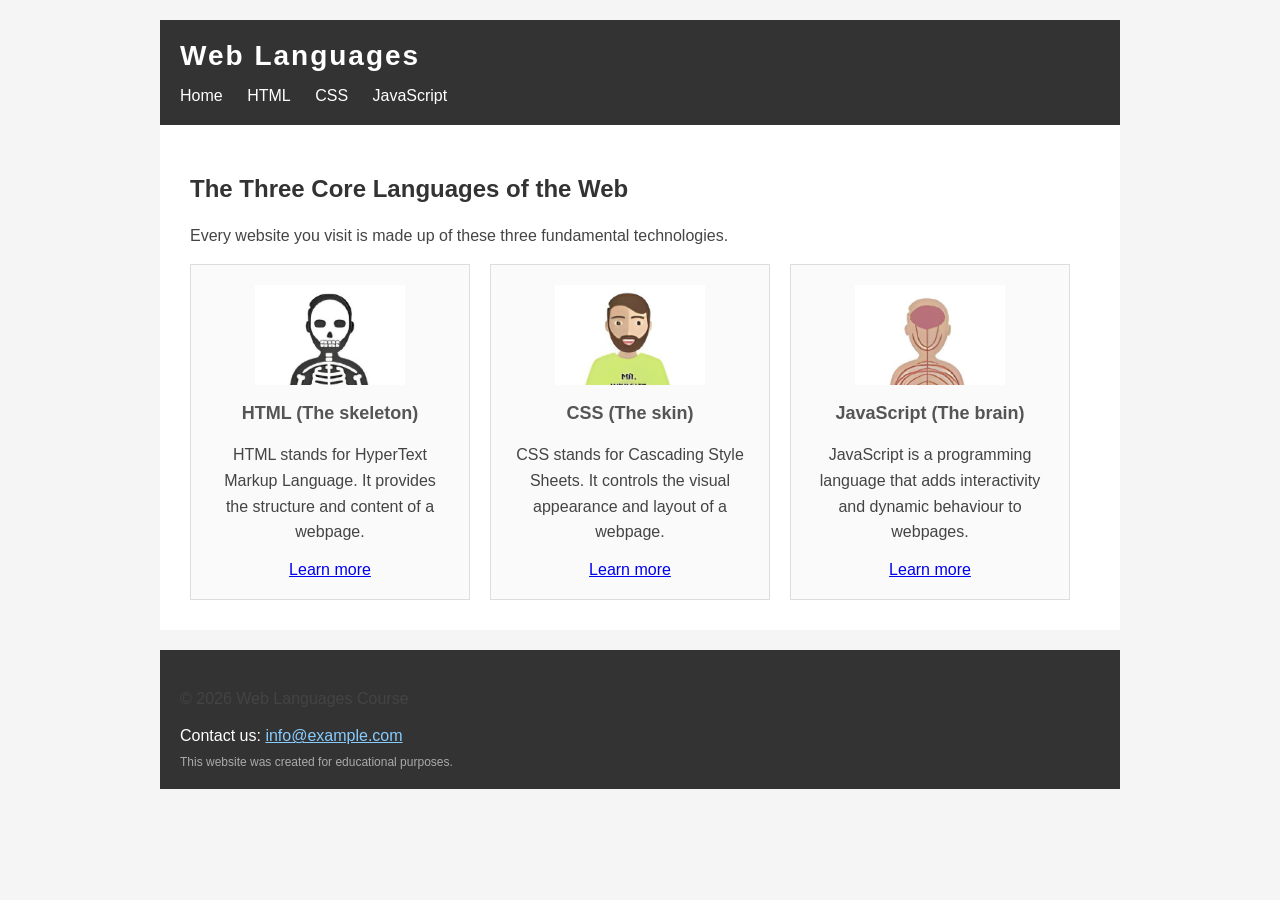
<file: index.html>
<html>
<head>
    <title>Web Languages - Learn the Basics</title>
    <link rel="stylesheet" href="styles.css">
</head>
<body>

    <header>
        <h1 id="site-title">Web Languages</h1>
        <nav>
            <ul>
                <li><a href="index.html">Home</a></li>
                <li><a href="html.html">HTML</a></li>
                <li><a href="css.html">CSS</a></li>
                <li><a href="javascript.html">JavaScript</a></li>
            </ul>
        </nav>
    </header>

    <main>
        <h2>The Three Core Languages of the Web</h2>
        <p>Every website you visit is made up of these three fundamental technologies.</p>

        <div class="card-container">

            <div class="card">
                <img src="images/html.png" alt="HTML logo">
                <h3>HTML (The skeleton)</h3>
                <p>HTML stands for HyperText Markup Language. It provides the structure and content of a webpage.</p>
                <a href="html.html">Learn more</a>
            </div>

            <div class="card">
                <img src="images/css.png" alt="CSS logo">
                <h3>CSS (The skin)</h3>
                <p>CSS stands for Cascading Style Sheets. It controls the visual appearance and layout of a webpage.</p>
                <a href="css.html">Learn more</a>
            </div>

            <div class="card">
                <img src="images/javascript.png" alt="JavaScript logo">
                <h3>JavaScript (The brain)</h3>
                <p>JavaScript is a programming language that adds interactivity and dynamic behaviour to webpages.</p>
                <a href="javascript.html">Learn more</a>
            </div>

        </div>
    </main>

    <footer>
        <p>© 2026 Web Languages Course</p>
        <address>
            Contact us: <a href="mailto:info@example.com">info@example.com</a>
        </address>
        <small>This website was created for educational purposes.</small>
    </footer>

</body>
</html>
</file>
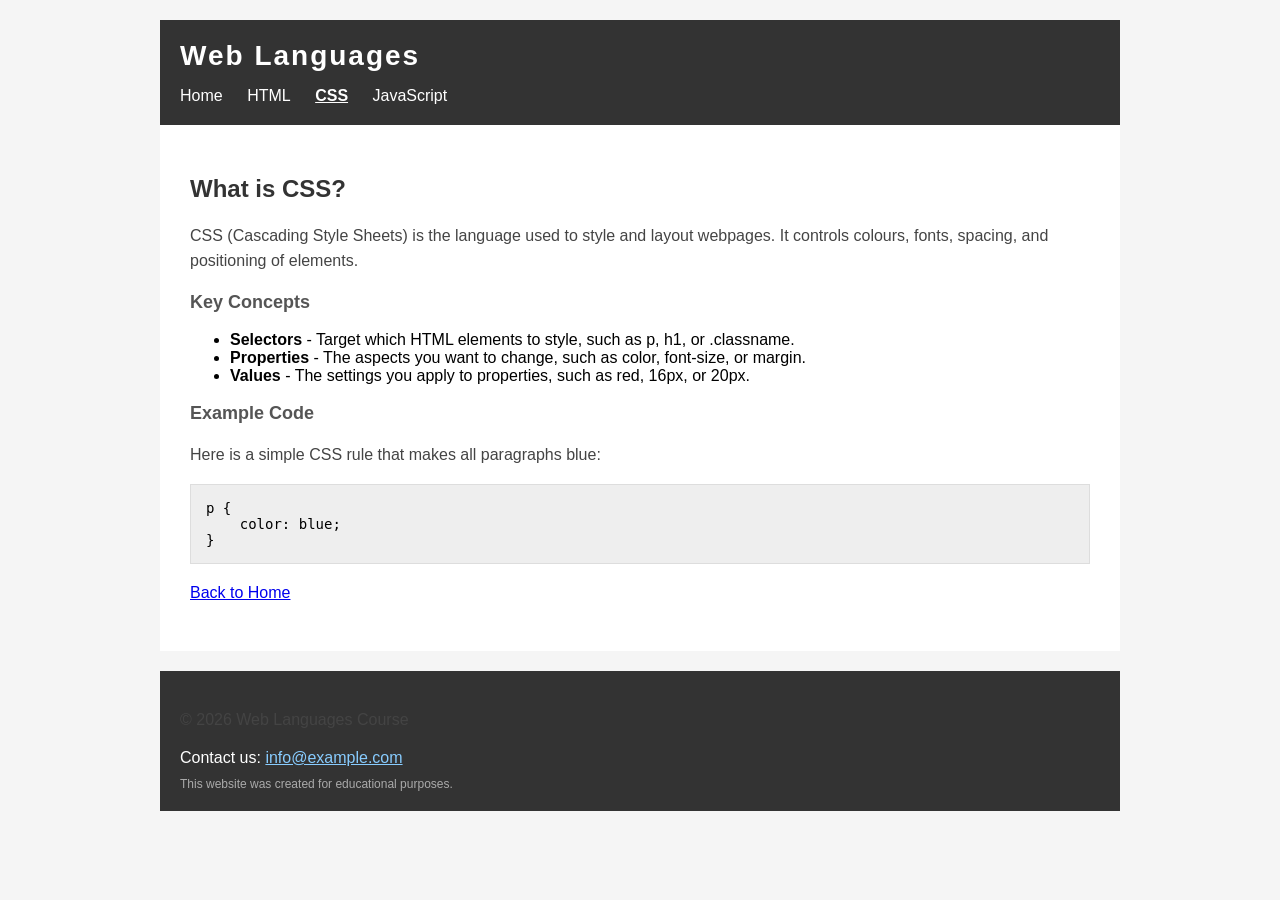
<file: css.html>
<html>
<head>
    <title>CSS - Web Languages</title>
    <link rel="stylesheet" href="styles.css">
</head>
<body>

    <header>
        <h1 id="site-title">Web Languages</h1>
        <nav>
            <ul>
                <li><a href="index.html">Home</a></li>
                <li><a href="html.html">HTML</a></li>
                <li><a href="css.html" class="active">CSS</a></li>
                <li><a href="javascript.html">JavaScript</a></li>
            </ul>
        </nav>
    </header>

    <main>
        <h2>What is CSS?</h2>
        <p>CSS (Cascading Style Sheets) is the language used to style and layout webpages. It controls colours, fonts, spacing, and positioning of elements.</p>

        <h3>Key Concepts</h3>
        <ul>
            <li><strong>Selectors</strong> - Target which HTML elements to style, such as p, h1, or .classname.</li>
            <li><strong>Properties</strong> - The aspects you want to change, such as color, font-size, or margin.</li>
            <li><strong>Values</strong> - The settings you apply to properties, such as red, 16px, or 20px.</li>
        </ul>

        <h3>Example Code</h3>
        <p>Here is a simple CSS rule that makes all paragraphs blue:</p>
        <pre><code>p {
    color: blue;
}</code></pre>

        <p><a href="index.html">Back to Home</a></p>
    </main>

    <footer>
        <p>© 2026 Web Languages Course</p>
        <address>
            Contact us: <a href="mailto:info@example.com">info@example.com</a>
        </address>
        <small>This website was created for educational purposes.</small>
    </footer>

</body>
</html>
</file>
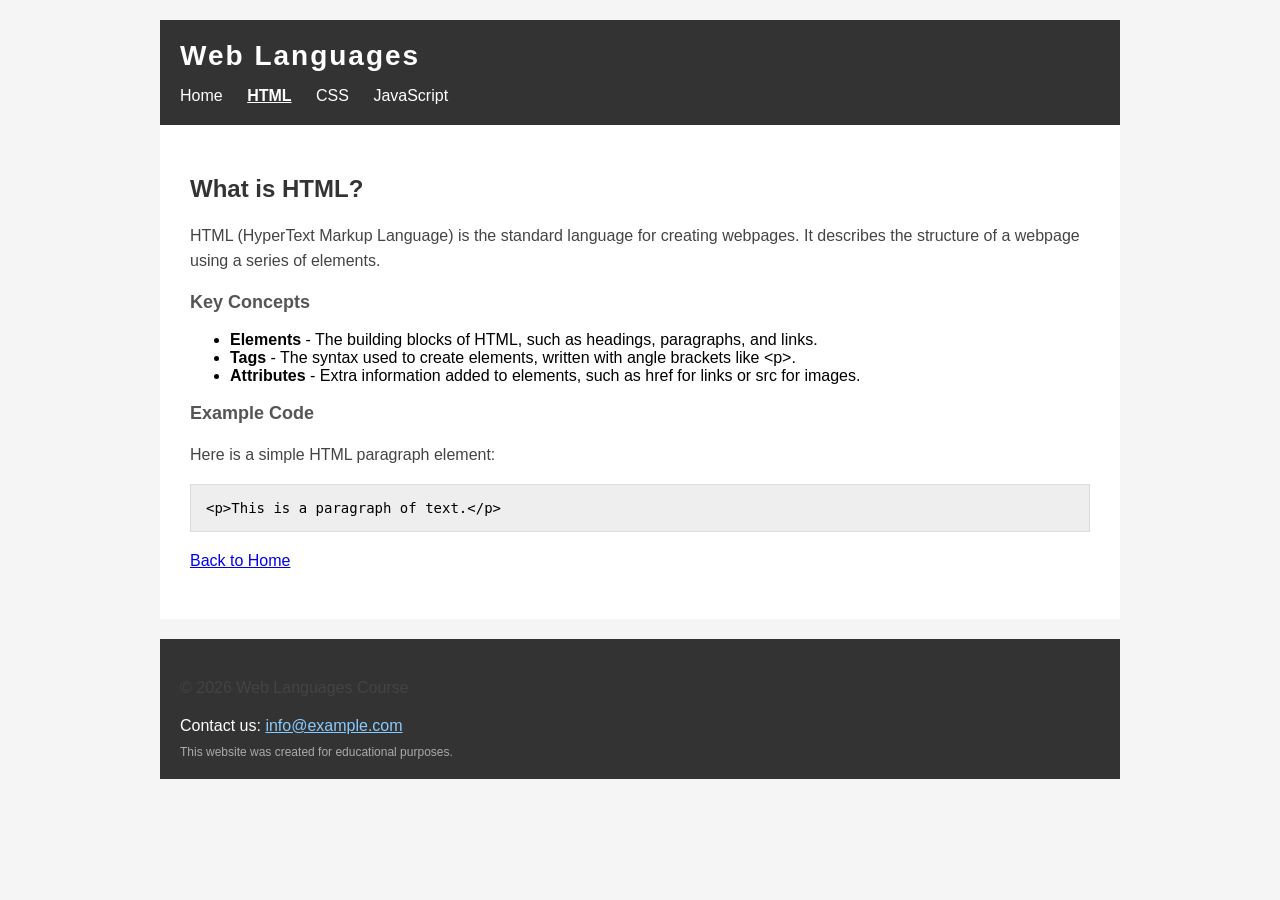
<file: html.html>
<html>
<head>
    <meta charset="UTF-8">
    <title>HTML - Web Languages</title>
    <link rel="stylesheet" href="styles.css">
</head>
<body>

    <header>
        <h1 id="site-title">Web Languages</h1>
        <nav>
            <ul>
                <li><a href="index.html">Home</a></li>
                <li><a href="html.html" class="active">HTML</a></li>
                <li><a href="css.html">CSS</a></li>
                <li><a href="javascript.html">JavaScript</a></li>
            </ul>
        </nav>
    </header>

    <main>
        <h2>What is HTML?</h2>
        <p>HTML (HyperText Markup Language) is the standard language for creating webpages. It describes the structure of a webpage using a series of elements.</p>

        <h3>Key Concepts</h3>
        <ul>
            <li><strong>Elements</strong> - The building blocks of HTML, such as headings, paragraphs, and links.</li>
            <li><strong>Tags</strong> - The syntax used to create elements, written with angle brackets like &lt;p&gt;.</li>
            <li><strong>Attributes</strong> - Extra information added to elements, such as href for links or src for images.</li>
        </ul>

        <h3>Example Code</h3>
        <p>Here is a simple HTML paragraph element:</p>
        <pre><code>&lt;p&gt;This is a paragraph of text.&lt;/p&gt;</code></pre>

        <p><a href="index.html">Back to Home</a></p>
    </main>

    <footer>
        <p>© 2026 Web Languages Course</p>
        <address>
            Contact us: <a href="mailto:info@example.com">info@example.com</a>
        </address>
        <small>This website was created for educational purposes.</small>
    </footer>

</body>
</html>
</file>
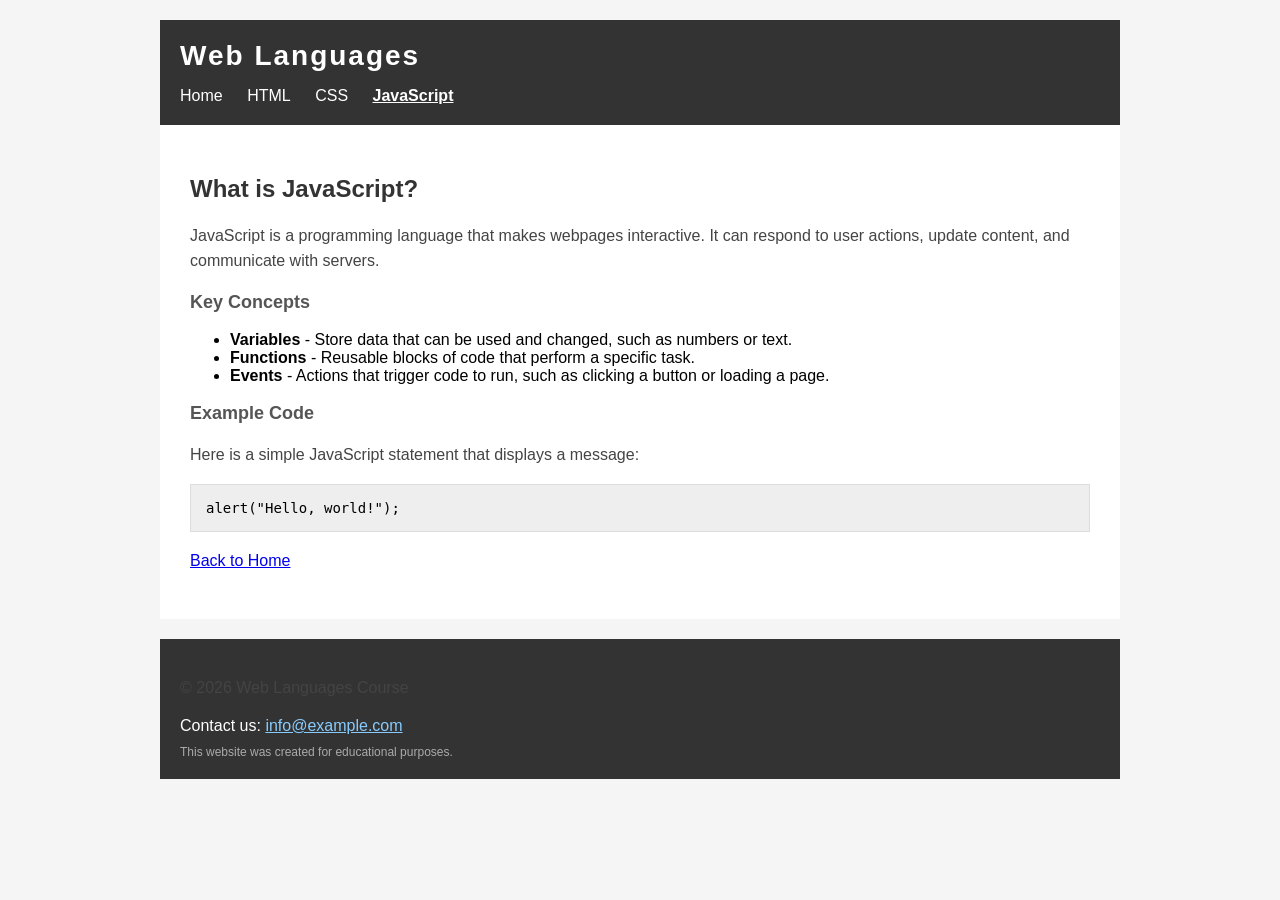
<file: javascript.html>
<html>
<head>
    <title>JavaScript - Web Languages</title>
    <link rel="stylesheet" href="styles.css">
</head>
<body>

    <header>
        <h1 id="site-title">Web Languages</h1>
        <nav>
            <ul>
                <li><a href="index.html">Home</a></li>
                <li><a href="html.html">HTML</a></li>
                <li><a href="css.html">CSS</a></li>
                <li><a href="javascript.html" class="active">JavaScript</a></li>
            </ul>
        </nav>
    </header>

    <main>
        <h2>What is JavaScript?</h2>
        <p>JavaScript is a programming language that makes webpages interactive. It can respond to user actions, update content, and communicate with servers.</p>

        <h3>Key Concepts</h3>
        <ul>
            <li><strong>Variables</strong> - Store data that can be used and changed, such as numbers or text.</li>
            <li><strong>Functions</strong> - Reusable blocks of code that perform a specific task.</li>
            <li><strong>Events</strong> - Actions that trigger code to run, such as clicking a button or loading a page.</li>
        </ul>

        <h3>Example Code</h3>
        <p>Here is a simple JavaScript statement that displays a message:</p>
        <pre><code>alert("Hello, world!");</code></pre>

        <p><a href="index.html">Back to Home</a></p>
    </main>

    <footer>
        <p>© 2026 Web Languages Course</p>
        <address>
            Contact us: <a href="mailto:info@example.com">info@example.com</a>
        </address>
        <small>This website was created for educational purposes.</small>
    </footer>

</body>
</html>
</file>
<file: styles.css>
/* ===================
   STYLING NATIVE ELEMENTS
   =================== */

body {
    width: 960px;
    margin: 0 auto;
    padding: 20px;
    font-family: Arial, sans-serif;
    background-color: #f5f5f5;
}

header {
    background-color: #333;
    color: white;
    padding: 20px;
}

h1 {
    margin: 0;
    font-size: 28px;
}

h2 {
    font-size: 24px;
    color: #333;
}

h3 {
    font-size: 18px;
    color: #555;
}

nav ul {
    list-style: none;
    padding: 0;
    margin: 15px 0 0 0;
}

nav li {
    display: inline-block;
    margin-right: 20px;
}

nav a {
    color: white;
    text-decoration: none;
}

nav a:hover {
    text-decoration: underline;
}

main {
    background-color: white;
    padding: 30px;
    min-height: 400px;
}

p {
    line-height: 1.6;
    color: #444;
}

img {
    width: 150px;
    height: 100px;
}

pre {
    background-color: #eee;
    padding: 15px;
    border: 1px solid #ddd;
}

code {
    font-family: monospace;
    font-size: 14px;
}

footer {
    background-color: #333;
    color: white;
    padding: 20px;
    margin-top: 20px;
}

footer a {
    color: #88ccff;
}

address {
    font-style: normal;
    margin: 10px 0;
}

small {
    font-size: 12px;
    color: #aaa;
}


/* ===================
   STYLING WITH CLASSES
   =================== */

.card-container {
    width: 900px;
    display: flex;
}

.card {
    width: 280px;
    background-color: #fafafa;
    border: 1px solid #ddd;
    padding: 20px;
    margin-right: 20px;
    text-align: center;
}

.active {
    font-weight: bold;
    text-decoration: underline;
}


/* ===================
   STYLING WITH ID
   =================== */

#site-title {
    letter-spacing: 2px;
}
</file>
